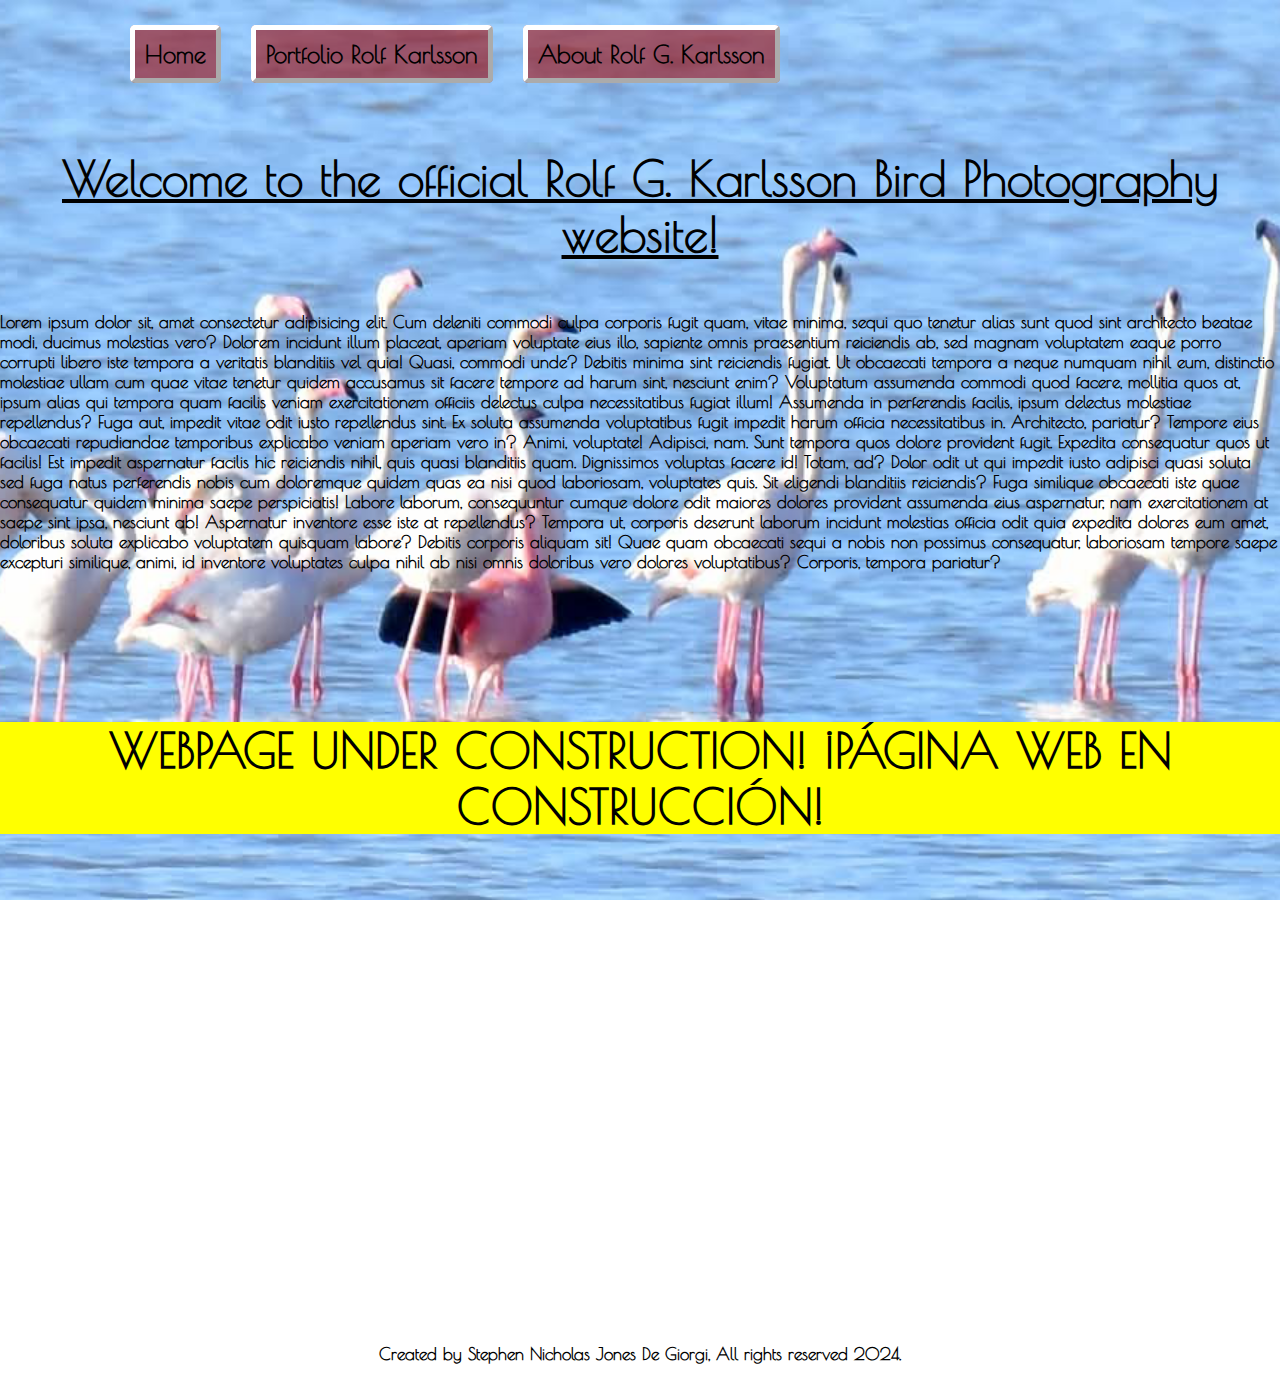
<file: index.html>
<!DOCTYPE html>
<html lang="en">
<head>
    <meta charset="UTF-8">
    <meta name="viewport" content="width=device-width, initial-scale=1.0">
    <title>Rolf G. Karlsson Bird Photography</title>
    <meta name="author" content="Stephen Nicholas Jones De Giorgi">
    <link rel="shortcut icon" href="img/Imagen de WhatsApp 2024-12-12 a las 20.17.36_968d5c8c.png" type="image/x-icon">
    <link rel="stylesheet" href="CSS/styles.css">
</head>
<body>
    <header>
        <ul class="navbar">
            <li>
                <a href="index.html">Home</a>
            </li>
            <li>
                <a href="Pagina_fotos_Rolf.html">Portfolio Rolf Karlsson</a>
            </li>
            <li>
                <a href="Pagina_sobre_Rolf.html">About Rolf G. Karlsson</a>
            </li>
        </ul>
    </header>
    <h1>Welcome to the official Rolf G. Karlsson Bird Photography website!</h1>
    <p class="mainText">
        Lorem ipsum dolor sit, amet consectetur adipisicing elit. Cum deleniti commodi culpa corporis fugit quam, vitae minima, sequi quo tenetur alias sunt quod sint architecto beatae modi, ducimus molestias vero?
        Dolorem incidunt illum placeat, aperiam voluptate eius illo, sapiente omnis praesentium reiciendis ab, sed magnam voluptatem eaque porro corrupti libero iste tempora a veritatis blanditiis vel quia! Quasi, commodi unde?
        Debitis minima sint reiciendis fugiat. Ut obcaecati tempora a neque numquam nihil eum, distinctio molestiae ullam cum quae vitae tenetur quidem accusamus sit facere tempore ad harum sint, nesciunt enim?
        Voluptatum assumenda commodi quod facere, mollitia quos at, ipsum alias qui tempora quam facilis veniam exercitationem officiis delectus culpa necessitatibus fugiat illum! Assumenda in perferendis facilis, ipsum delectus molestiae repellendus?
        Fuga aut, impedit vitae odit iusto repellendus sint. Ex soluta assumenda voluptatibus fugit impedit harum officia necessitatibus in. Architecto, pariatur? Tempore eius obcaecati repudiandae temporibus explicabo veniam aperiam vero in?
        Animi, voluptate! Adipisci, nam. Sunt tempora quos dolore provident fugit. Expedita consequatur quos ut facilis! Est impedit aspernatur facilis hic reiciendis nihil, quis quasi blanditiis quam. Dignissimos voluptas facere id!
        Totam, ad? Dolor odit ut qui impedit iusto adipisci quasi soluta sed fuga natus perferendis nobis cum doloremque quidem quas ea nisi quod laboriosam, voluptates quis. Sit eligendi blanditiis reiciendis?
        Fuga similique obcaecati iste quae consequatur quidem minima saepe perspiciatis! Labore laborum, consequuntur cumque dolore odit maiores dolores provident assumenda eius aspernatur, nam exercitationem at saepe sint ipsa, nesciunt ab!
        Aspernatur inventore esse iste at repellendus? Tempora ut, corporis deserunt laborum incidunt molestias officia odit quia expedita dolores eum amet, doloribus soluta explicabo voluptatem quisquam labore? Debitis corporis aliquam sit!
        Quae quam obcaecati sequi a nobis non possimus consequatur, laboriosam tempore saepe excepturi similique, animi, id inventore voluptates culpa nihil ab nisi omnis doloribus vero dolores voluptatibus? Corporis, tempora pariatur?
    </p>
    <h1 class="underCons">WEBPAGE UNDER CONSTRUCTION! ¡PÁGINA WEB EN CONSTRUCCIÓN!</h1>
</body>
<footer><p>Created by Stephen Nicholas Jones De Giorgi, All rights reserved 2024.</p></footer>
</html>
</file>
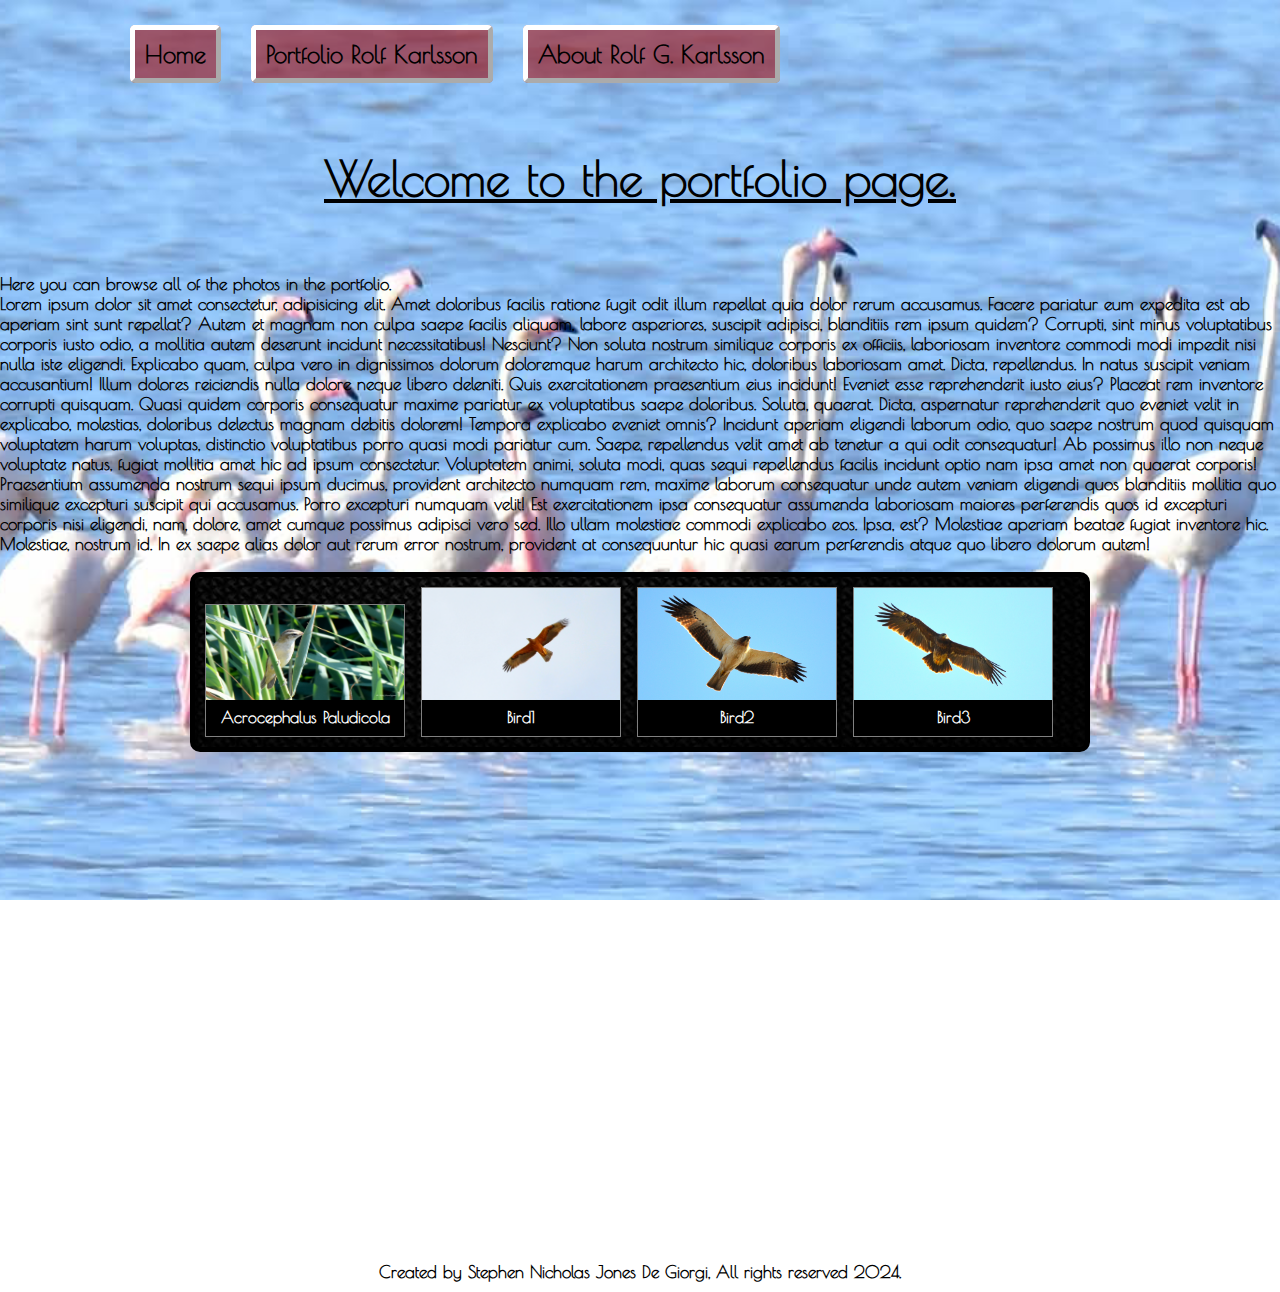
<file: Pagina_fotos_Rolf.html>
<!DOCTYPE html>
<html lang="en">

<head>
    <meta charset="UTF-8">
    <meta name="viewport" content="width=device-width, initial-scale=1.0">
    <meta name="author" content="Stephen Nicholas Jones De Giorgi">
    <link rel="shortcut icon" href="img/Imagen de WhatsApp 2024-12-12 a las 20.17.36_968d5c8c.png" type="image/x-icon">
    <link rel="stylesheet" href="CSS/styles.css">
    <title>Portfolio Rolf G. Karlsson</title>
</head>
<body>
    <header>
        <ul class="navbar">
            <li>
                <a href="index.html">Home</a>
            </li>
            <li>
                <a href="Pagina_fotos_Rolf.html">Portfolio Rolf Karlsson</a>
            </li>
            <li>
                <a href="Pagina_sobre_Rolf.html">About Rolf G. Karlsson</a>
            </li>
        </ul>
    </header>
    <h1>Welcome to the portfolio page.</h1>
    <br>
    <p>Here you can browse all of the photos in the portfolio.</p>
    <p>Lorem ipsum dolor sit amet consectetur, adipisicing elit. Amet doloribus facilis ratione fugit odit illum
        repellat quia dolor rerum accusamus. Facere pariatur eum expedita est ab aperiam sint sunt repellat?
        Autem et magnam non culpa saepe facilis aliquam, labore asperiores, suscipit adipisci, blanditiis rem ipsum
        quidem? Corrupti, sint minus voluptatibus corporis iusto odio, a mollitia autem deserunt incidunt
        necessitatibus! Nesciunt?
        Non soluta nostrum similique corporis ex officiis, laboriosam inventore commodi modi impedit nisi nulla iste
        eligendi. Explicabo quam, culpa vero in dignissimos dolorum doloremque harum architecto hic, doloribus
        laboriosam amet.
        Dicta, repellendus. In natus suscipit veniam accusantium! Illum dolores reiciendis nulla dolore neque libero
        deleniti. Quis exercitationem praesentium eius incidunt! Eveniet esse reprehenderit iusto eius? Placeat rem
        inventore corrupti quisquam.
        Quasi quidem corporis consequatur maxime pariatur ex voluptatibus saepe doloribus. Soluta, quaerat. Dicta,
        aspernatur reprehenderit quo eveniet velit in explicabo, molestias, doloribus delectus magnam debitis dolorem!
        Tempora explicabo eveniet omnis?
        Incidunt aperiam eligendi laborum odio, quo saepe nostrum quod quisquam voluptatem harum voluptas, distinctio
        voluptatibus porro quasi modi pariatur cum. Saepe, repellendus velit amet ab tenetur a qui odit consequatur!
        Ab possimus illo non neque voluptate natus, fugiat mollitia amet hic ad ipsum consectetur. Voluptatem animi,
        soluta modi, quas sequi repellendus facilis incidunt optio nam ipsa amet non quaerat corporis!
        Praesentium assumenda nostrum sequi ipsum ducimus, provident architecto numquam rem, maxime laborum consequatur
        unde autem veniam eligendi quos blanditiis mollitia quo similique excepturi suscipit qui accusamus. Porro
        excepturi numquam velit!
        Est exercitationem ipsa consequatur assumenda laboriosam maiores perferendis quos id excepturi corporis nisi
        eligendi, nam, dolore, amet cumque possimus adipisci vero sed. Illo ullam molestiae commodi explicabo eos. Ipsa,
        est?
        Molestiae aperiam beatae fugiat inventore hic. Molestiae, nostrum id. In ex saepe alias dolor aut rerum error
        nostrum, provident at consequuntur hic quasi earum perferendis atque quo libero dolorum autem!</p>
    <br>
    <div class="gallContainer">
    <div class="gallery">
        <a href="#"><img src="img/Acrocephalus paludicola.JPG" alt="Acrocephalus paludicola" height="95"></a>
        <div class="description">Acrocephalus Paludicola</div>
    </div>
    <div class="gallery">
        <a href="#"><img src="img/DSC_0386.JPG" alt="Bird"></a>
        <div class="description">Bird1</div>
    </div>
    <div class="gallery">
        <a href="#"><img src="img/DSC_0452.JPG" alt="Bird1"></a>
        <div class="description">Bird2</div>
    </div>
    <div class="gallery">
        <a href="#"><img src="img/DSC_0537.JPG" alt="Bird2"></a>
        <div class="description">Bird3</div>
    </div>
    </div>
</body>
<footer>
    <p>Created by Stephen Nicholas Jones De Giorgi, All rights reserved 2024.</p>
</footer>

</html>
</file>
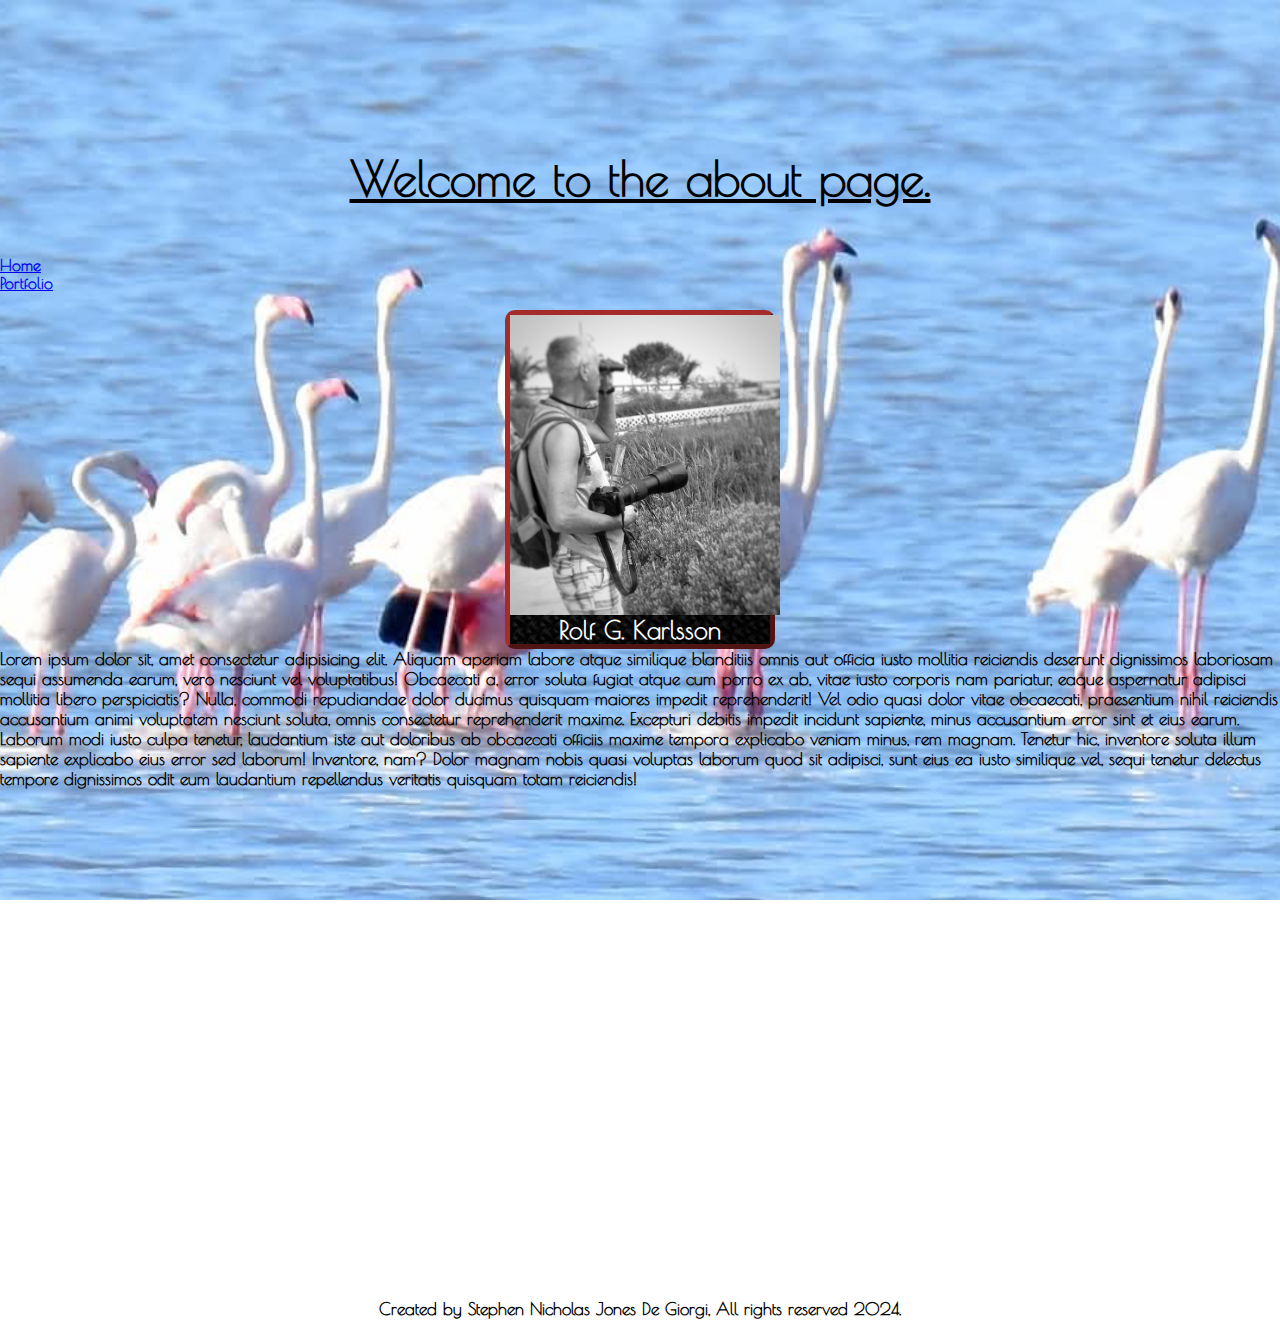
<file: Pagina_sobre_Rolf.html>
<!DOCTYPE html>
<html lang="en">

<head>
    <meta charset="UTF-8">
    <meta name="viewport" content="width=device-width, initial-scale=1.0">
    <meta name="author" content="Stephen Nicholas Jones De Giorgi">
    <link rel="shortcut icon" href="img/Imagen de WhatsApp 2024-12-12 a las 20.17.36_968d5c8c.png" type="image/x-icon">
    <link rel="stylesheet" href="CSS/styles.css">
    <title>About Rolf G. Karlsson</title>
</head>

<body>
    <h1>Welcome to the about page.</h1>
    <nav>
        <ul>
            <li><a href="Pagina_Web_Rolf.html">Home</a></li>
            <li><a href="Pagina_fotos_Rolf.html">Portfolio</a></li>
            <li></li>

        </ul>
    </nav>
    <div class="photoRolf">
        <img src="img/FB_IMG_1631611116985-02.jpeg" alt="Photo of Rolf G. Karlsson"
            title="Rolf G. Karlsson">
        <p>Rolf G. Karlsson</p>
    </div>
    <p>Lorem ipsum dolor sit, amet consectetur adipisicing elit. Aliquam aperiam labore atque similique blanditiis omnis
        aut officia iusto mollitia reiciendis deserunt dignissimos laboriosam sequi assumenda earum, vero nesciunt vel
        voluptatibus!
        Obcaecati a, error soluta fugiat atque cum porro ex ab, vitae iusto corporis nam pariatur, eaque aspernatur
        adipisci mollitia libero perspiciatis? Nulla, commodi repudiandae dolor ducimus quisquam maiores impedit
        reprehenderit!
        Vel odio quasi dolor vitae obcaecati, praesentium nihil reiciendis accusantium animi voluptatem nesciunt soluta,
        omnis consectetur reprehenderit maxime. Excepturi debitis impedit incidunt sapiente, minus accusantium error
        sint et eius earum.
        Laborum modi iusto culpa tenetur, laudantium iste aut doloribus ab obcaecati officiis maxime tempora explicabo
        veniam minus, rem magnam. Tenetur hic, inventore soluta illum sapiente explicabo eius error sed laborum!
        Inventore, nam? Dolor magnam nobis quasi voluptas laborum quod sit adipisci, sunt eius ea iusto similique vel,
        sequi tenetur delectus tempore dignissimos odit eum laudantium repellendus veritatis quisquam totam reiciendis!
    </p>
</body>
<footer>
    <p>Created by Stephen Nicholas Jones De Giorgi, All rights reserved 2024.</p>
</footer>

</html>
</file>
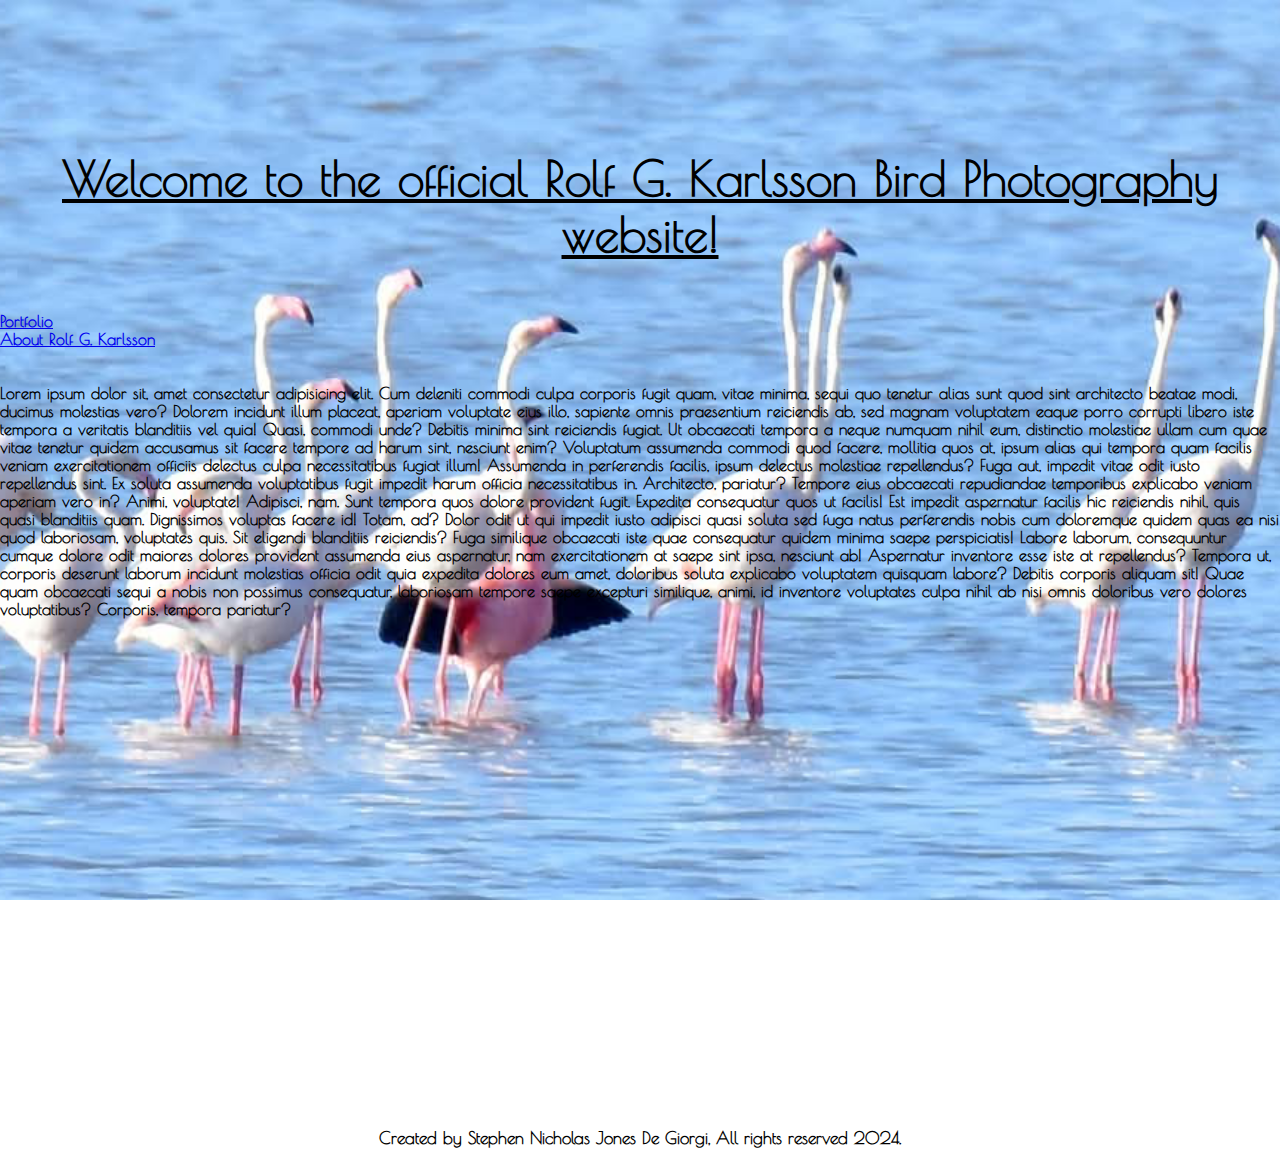
<file: Pagina_Web_Rolf.html>
<!DOCTYPE html>
<html lang="en">
<head>
    <meta charset="UTF-8">
    <meta name="viewport" content="width=device-width, initial-scale=1.0">
    <title>Rolf G. Karlsson Bird Photography</title>
    <meta name="author" content="Stephen Nicholas Jones De Giorgi">
    <link rel="shortcut icon" href="img/Imagen de WhatsApp 2024-12-12 a las 20.17.36_968d5c8c.png" type="image/x-icon">
    <link rel="stylesheet" href="CSS/styles.css">
</head>
<body>
    <h1>Welcome to the official Rolf G. Karlsson Bird Photography website!</h1>
    <nav>
        <ul>
            <li><a href="Pagina_fotos_Rolf.html">Portfolio</a></li>
            <li><a href="Pagina_sobre_Rolf.html">About Rolf G. Karlsson</a></li>
            <li></li>
            
        </ul>
    </nav>
    <br>
    <main>
        Lorem ipsum dolor sit, amet consectetur adipisicing elit. Cum deleniti commodi culpa corporis fugit quam, vitae minima, sequi quo tenetur alias sunt quod sint architecto beatae modi, ducimus molestias vero?
        Dolorem incidunt illum placeat, aperiam voluptate eius illo, sapiente omnis praesentium reiciendis ab, sed magnam voluptatem eaque porro corrupti libero iste tempora a veritatis blanditiis vel quia! Quasi, commodi unde?
        Debitis minima sint reiciendis fugiat. Ut obcaecati tempora a neque numquam nihil eum, distinctio molestiae ullam cum quae vitae tenetur quidem accusamus sit facere tempore ad harum sint, nesciunt enim?
        Voluptatum assumenda commodi quod facere, mollitia quos at, ipsum alias qui tempora quam facilis veniam exercitationem officiis delectus culpa necessitatibus fugiat illum! Assumenda in perferendis facilis, ipsum delectus molestiae repellendus?
        Fuga aut, impedit vitae odit iusto repellendus sint. Ex soluta assumenda voluptatibus fugit impedit harum officia necessitatibus in. Architecto, pariatur? Tempore eius obcaecati repudiandae temporibus explicabo veniam aperiam vero in?
        Animi, voluptate! Adipisci, nam. Sunt tempora quos dolore provident fugit. Expedita consequatur quos ut facilis! Est impedit aspernatur facilis hic reiciendis nihil, quis quasi blanditiis quam. Dignissimos voluptas facere id!
        Totam, ad? Dolor odit ut qui impedit iusto adipisci quasi soluta sed fuga natus perferendis nobis cum doloremque quidem quas ea nisi quod laboriosam, voluptates quis. Sit eligendi blanditiis reiciendis?
        Fuga similique obcaecati iste quae consequatur quidem minima saepe perspiciatis! Labore laborum, consequuntur cumque dolore odit maiores dolores provident assumenda eius aspernatur, nam exercitationem at saepe sint ipsa, nesciunt ab!
        Aspernatur inventore esse iste at repellendus? Tempora ut, corporis deserunt laborum incidunt molestias officia odit quia expedita dolores eum amet, doloribus soluta explicabo voluptatem quisquam labore? Debitis corporis aliquam sit!
        Quae quam obcaecati sequi a nobis non possimus consequatur, laboriosam tempore saepe excepturi similique, animi, id inventore voluptates culpa nihil ab nisi omnis doloribus vero dolores voluptatibus? Corporis, tempora pariatur?
    </main>
    
</body>
<footer><p>Created by Stephen Nicholas Jones De Giorgi, All rights reserved 2024.</p></footer>
</html>
</file>
<file: CSS/styles.css>
@font-face {
    font-family: Rolftext;
    src: url('../fonts/PoiretOne-Regular.ttf');
}

:root{
    --opaqueRed: rgba(160, 10, 10, 0.6);
}


* {
    padding: 0;
    margin: 0;
    box-sizing: border-box;
    background-image: url('../img/flamingos.png');
    background-position: center;
    background-attachment: fixed;
    background-size: cover;
    background-repeat: no-repeat;
    font-family: Rolftext;
    font-weight: bold;
}

footer {
    border: 10px solid white;
    background-color: white;
    position: relative;
    margin-top: 500px;
    margin-bottom: 0px;
    text-align: center;
    font-weight: 900;
    font-size: 15px;
}

h1 {
    margin-top: 150px;
    margin-bottom: 50px;
    text-align: center;
    font-size: 3rem;
    text-decoration: underline;
}

.underCons{
    background-image: none;
    background-color: yellow;
    text-decoration: none;
    font-weight: 1500;
    transition: 0.3s;
}

.underCons:hover{
    background-image: none;
    background-color: black;
    border: 10px solid yellow;
    color: yellow;
    border-radius: 5px;
    transition: 0.3s ;
}

.mainText{
    font-family: Rolftext;
    font-size: 17px;
    color: black;
}

header{
    position: absolute;
    top: 0px;
    left: 0px;
    width: 100%;
    padding: 40px 100px;
    display: flex;
    justify-content: space-between;
    align-items: center;
}

header .navbar{
    position: relative;
    display: flex;
}

header .navbar li{
    list-style: none;
    margin-left: 30px;
    
}

header .navbar li a{
    border: 5px outset white;
    border-radius: 5px;
    background-image: none;
    background-color: var(--opaqueRed);
    text-decoration: none;
    color: black;
    font-weight: 600;
    padding: 10px;
    transition: 0.3s;
    font-size: 1.5em;
}

header .navbar li a:hover{
    background-color: white;
    color: red;
    border-radius: 5px;
    padding: 2px;
}

.photoRolf {
    background-image: url('../img/black-fabric-texture-background-vector.jpg');
    text-align: center;
    border: 5px outset brown;
    border-radius: 10px;
    width: 270px;
    margin: auto;
}

.photoRolf img {
    display: block;
    width: 270px;
    height: 300px;
    margin: auto;
    
}
.photoRolf p {
    background-image: url('../img/black-fabric-texture-background-vector.jpg');
    font-size: 25px;
    color: white;
}

p {
    color: black;
    font-size: 17px;
}

/*Estilos para la galería de fotos de los aves.*/
.gallContainer{
    margin-left: auto;
    margin-right: auto;
    width: 900px;
    background-image: url('../img/black-fabric-texture-background-vector.jpg');
    border: 5px solid black;
    border-radius: 10px;
}

.gallery{
    display: inline-block;
    border: 1px solid grey;
    margin-left: 10px;
    margin-bottom: 10px;
    margin-top: 10px;
    width: 200px;
}

.gallery .description{
    background-image: none;
    background-color: black;
    color: white;
    text-align: center;
    padding: 10px;
}

.gallery:hover{
    border: 1px solid darkgoldenrod;
}
.gallery img{
    width: 100%;
    margin-bottom: -5px;
}
</file>
